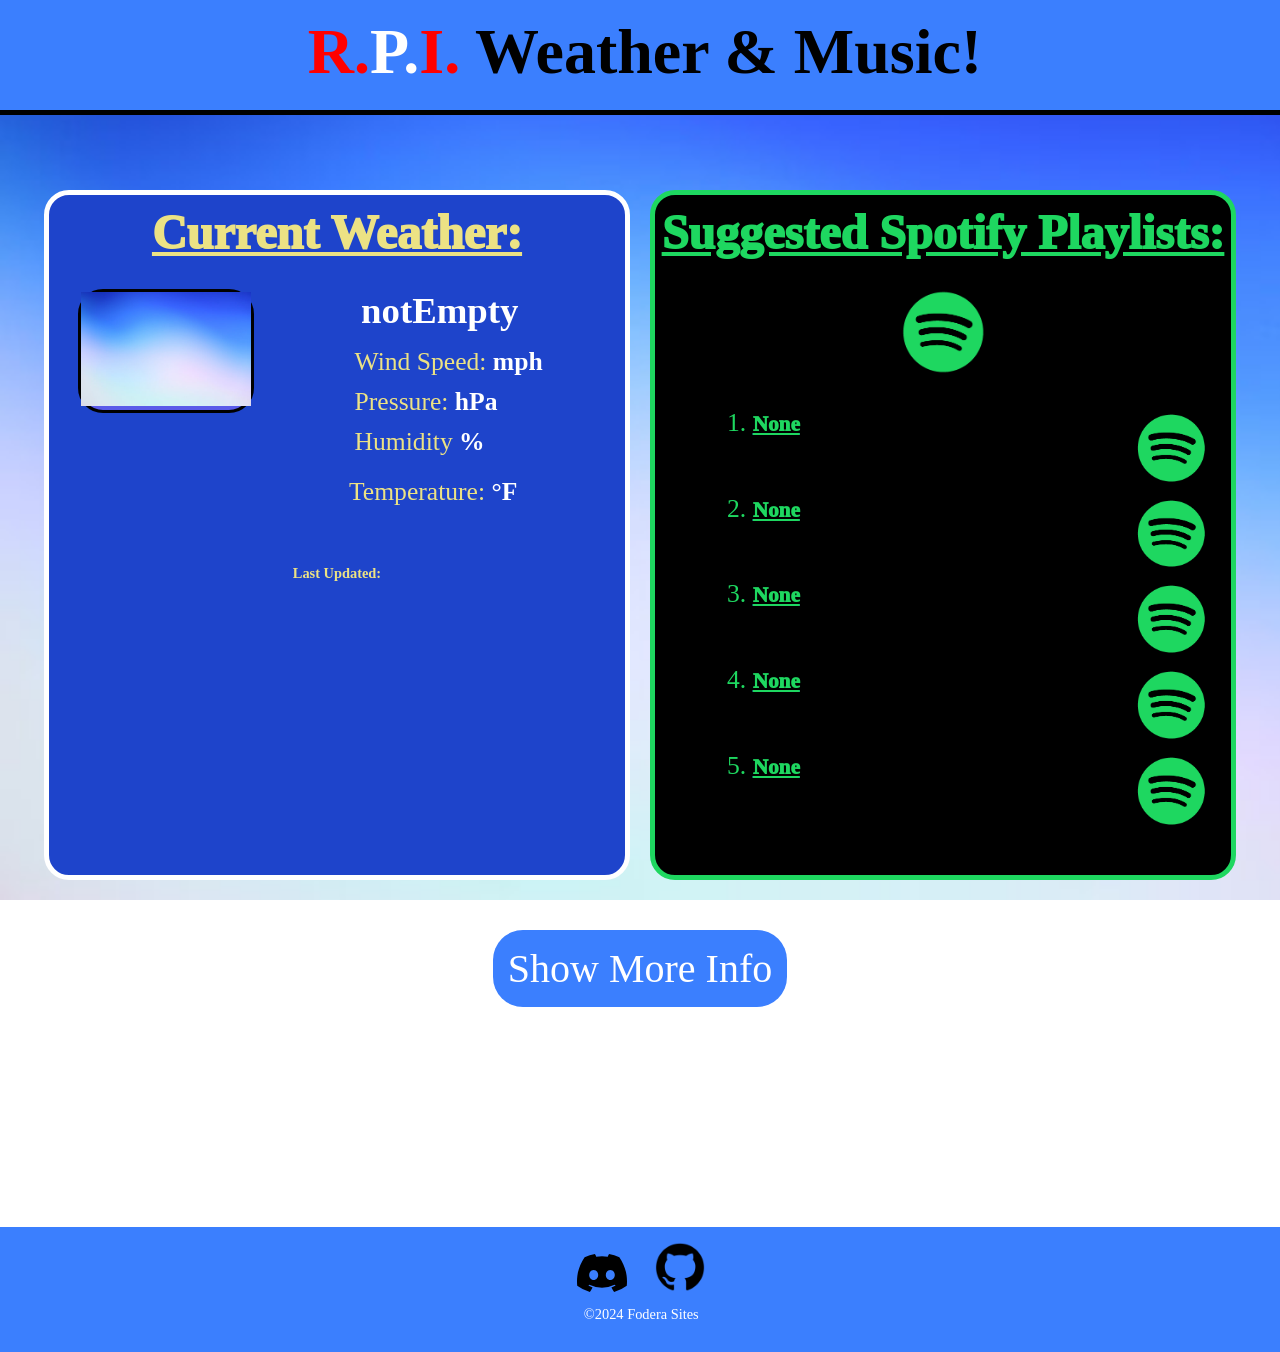
<file: index.html>
<!doctype html>
<html lang="en">
  <head>
    <meta charset="utf-8">
    <meta name="viewport" content="width=device-width, initial-scale=1">
    <link rel="stylesheet" href= "resources/lab2.css">
    <title>RPI Weather & Music</title>
  </head>
  <body>

   
    <!-- Header -->
    <div id="header">
      <h1><span class="red">R.</span><span id="white">P.</span><span class="red">I.</span> Weather & Music!</h1>
   </div>


   <!-- Main Sec -->
   <div id="mainSec">
      <div class="mainHold">
         <!-- Weather Description -->
         <div class="innerHold" id="weather">
            <h2>Current Weather:</h2>

            <div class="mainHold">
               <div class="innerHold" id="weatherPng">
                  <img id="curWeath" alt="Current Weather png" src="resources/back.jpg" >
               </div>
               <div class="innerHold" id="desc">
                  <h3 id="description" class="res">notEmpty</h3>
                  <ul class="miscList">
                     <li>Wind Speed:
                        <span class="res">
                           <span id="windSpeed">
                           </span> 
                              mph
                        </span>
                     </li>
                     <li>Pressure:
                        <span class="res">
                           <span id="press">
                           </span> 
                              hPa
                        </span>
                     </li>
                     <li>Humidity
                        <span class="res">
                           <span id="humid">
                           </span> 
                              %
                        </span>
                     </li>
                  </ul>

                  <h3 id="mainTemp" >Temperature: 
                     <span id="specRes" class="res">
                        <span id="temp"></span>
                        °F
                     </span>
                  </h3>
                  <!-- Initially Hidden Info -->
                  <ul class="miscList" id="initHideW">
                     <li>Feels Like:
                        <span class="res">
                           <span id="fl">
                           </span> 
                              °F
                        </span>
                     </li>
                     <li>Min Temperature:
                        <span class="res">
                           <span id="min">
                           </span> 
                           °F
                        </span>
                     </li>
                     <li>Max Temperature:
                        <span class="res">
                           <span id="max">
                           </span> 
                              °F
                        </span>
                     </li>
                  </ul>
               </div>
            </div>
            <h4 id="lastU">Last Updated: <span class="res" id="time"></span></h4>
         </div>
         
         <!-- Spotify Widget -->
         <div class="innerHold" id="Music">
            <h2 id="spotHead">Suggested Spotify Playlists:</h2>
            <img id="spotIm" alt="Spotify Logo" src="resources/spotify.png">
            <ul id="spotUl">
               <li>
                  <div class="listFlex">
                     <div class="playInfo">
                        <a href="bscsd.org" id="oneLin"><h5 class="title" id="titlOne">None</h5></a>
                        <h5 class="auth">By <span id="auOne"></span></h5>
                     </div>   
                     <img class="playIm" id="oneIm" alt="playlist #1 Image" src="resources/spotify.png">
                  </div>
               </li>
               <li>
                  <div class="listFlex">
                     <div class="playInfo">
                        <a href="bscsd.org" id="twoLin"><h5 class="title" id="titlTwo">None</h5></a>
                        <h5 class="auth">By <span id="auTwo"></span></h5>
                     </div>   
                     <img class="playIm" id="twoIm" alt="playlist #2 Image" src="resources/spotify.png">
                  </div>
               </li>
               <li>
                  <div class="listFlex">
                     <div class="playInfo">
                        <a href="bscsd.org" id="threeLin"><h5 class="title" id="titlThree">None</h5></a>
                        <h5 class="auth">By <span id="auThree"></span></h5>
                     </div>   
                     <img class="playIm" id="threeIm" alt="playlist #3 Image" src="resources/spotify.png">
                  </div>
               </li>
               <li>
                  <div class="listFlex">
                     <div class="playInfo">
                        <a href="bscsd.org" id="fourLin"><h5 class="title" id="titlFour">None</h5></a>
                        <h5 class="auth">By <span id="auFour"></span></h5>
                     </div>   
                     <img class="playIm" id="fourIm" alt="playlist #4 Image" src="resources/spotify.png">
                  </div>
               </li>
               <li>
                  <div class="listFlex" id="lastLi">
                     <div class="playInfo">
                        <a href="bscsd.org" id="fiveLin"><h5 class="title"  id="titlFive">None</h5></a>
                        <h5 class="auth">By <span id="auFive"></span></h5>
                     </div>   
                     <img class="playIm" id="fiveIm" alt="playlist #5 Image" src="resources/spotify.png">
                  </div>
               </li>

            </ul>
         </div>

      </div>
      <a class="mainBut" id="show" onclick="showMore();">Show More Info</a>
   </div>


   <!-- Footer -->
   <footer> 
      <div id="helpLogos" class="flex-container">
        <a id="discLink" href="https://discord.gg/xBJHqEsM"><img id="discLogo" alt="Discord Logo" src="resources/discordlogo.svg"></a>
        <a id="gitLink" href="https://github.com/jfodera/RPI-Weather-Music"><img id="gitLogo" alt="Github Logo" src="resources/github-mark.png"></a>
      </div>
      <p id="cpright">©2024 Fodera Sites</p>
   </footer>


    <script  src="resources/jquery-3.6.1.min.js"></script>
    <script src="resources/lab2.js"></script>
  </body>
</html>
</file>
<file: resources/lab2.css>
/*CSS specific to the lab2.html page*/

body {
   width: 100%;
   margin: 0 0 0 0;
   overflow: scroll;
   /* Citation: https://stock.adobe.com/search?k=white+to+blue+gradient */
   background-image: url('back.jpg');
   background-repeat: no-repeat;
   background-attachment: fixed;
   background-size: cover; 

}

#mainSec{
   padding-bottom: 200px;
}

#header{

   background-color: #3b7ffe;
   width: 100%;
   text-align: center;
   margin-left: auto;
   margin-right: auto; 
   padding: 5px;
   margin-top: 0;
   margin-bottom: 0;
   height: 100px; 
   border-bottom: 5px solid black; 
}


h1 { 
   padding: 0 0 0 0;
   margin: 0 0 0 0;
   margin-top: 10px;
   font-size: 4em;
   text-align: center; 
}

.red{
   color: red; 
}

#white{
   color: white; 
}


/*Main Section*/

.mainHold{
   display: flex;
   justify-content: center;
   text-align: center;
}

.innerHold{
   text-align: center;
   border-radius: 25px;
}

h3{
   margin: 0 0 0 0;
   padding: 0 0 0 0;
   font-size: 2.3em;
   font-weight: 300;
}

#weather{
   margin-top: 75px;
   width: 45%;
   margin-right: 10px;
   background-color: #1e44cb;
   border: 5px solid white;
   color: #ece284;
   padding-bottom: 20px;
}

.miscList{
   margin: 5% 0 0 10%;
   font-size: 1.6em;
   text-align: left;
   list-style: none;
}

li{
   margin-top: 10px
}

.res{
   color: rgb(255, 255, 255);
   font-weight: 700;
}

#mainTemp{
   margin: 0 0 0 0;
   padding: 0 0 0 21%;
   text-align: left;
   font-size: 1.6em;
   margin-top: 20px;
}

h2{
   margin: 10px 0 0 0;
   font-size: 3em;
   text-decoration: underline;
   font-weight: 1000;
}

#curWeath{
   width: 100%;
}

#weatherPng{
   margin: 5% 5% 0 5%; 
   width: 30%;
   height: 30%;
   background-color: rgb(91, 91, 233);
   border: 3px solid black;
}


#desc{
   margin: 5% 5% 0 0;
   width: 55%;
}

#initHideW{
   display: none;
}


h4{
   margin-top: 10%;
   margin-bottom: 0;
   padding: 0 0 0 0;
   font-size: 0.9em;
}

#Music{
   margin-top: 75px;
   width: 45%;
   margin-left: 10px;
   background-color: black;
   border: 5px solid #1ed760;
}

#spotHead{
   color: #1ed760;

}

#spotIm{
   padding: 5% 0 0 0;
   width: 15%;
}
#spotUl{
   margin: 5% 0 0 10%;
   text-align: left;
   color: #1ed760;
   list-style: numbered;
   font-size: 1.6em;
}

h5{
   margin: 0 0 0 0;
   padding: 0 0 0 0;
}

.title{
   text-decoration: underline;
   font-weight: 1000;
   margin: 0 0 0 0;
   padding: 0 0 0 0;
   color: #1ed760;
}

.title:hover{
   color:#9434d3;
}

.auth{
   margin: 0 0 0 0;
   padding: 0 0 0 0;
   display: none;
}

.playIm{
   width: 15%;
   margin: 0 5% 0 10%;
   padding: 0 0 0 0;
}

.playInfo{
   margin: 0 10% 0 0;
   padding: 0 0 0 0;
   display: block;
   width: 60%;
   text-align: left;
}

.listFlex{
   display: block;
   display: flex;
   justify-content: center;
   text-align: center;
}

#lastLi{
   padding-bottom: 10%;
}

.mainBut{
   margin-top: 50px;
   display: block; 
   width: fit-content;
   margin-left: auto;
   margin-right: auto;
   margin-bottom: 20px; 
   text-decoration: none;
   color: white; 
   font-size: 2.5em;
   padding: 15px; 
   border-radius: 30px;
   background-color: #3b7ffe;
}
.mainBut:hover{
   border: 5px solid black;
   margin-bottom: 15px;
   padding-top: 10px;
}


/*Footer*/
footer {
   /* Sizing */
   display: block;
   width: 100.2%;
   height: 125px;
   text-align: center;
   background-color: #3b7ffe;
   border-top: 10px; 
   /*Font info*/
   color: white;
   font-size: 0.9em;
   font-weight: 300;
}

#lm{
   font-weight: 300;
   text-align: center;
}

#helpLogos{
   padding-top: 15px;   
   justify-content: center;
}

/* Discord Logo from: https://discord.com/branding */
#discLogo{
   padding-right: 12px;
   width: 50px; 
   height: auto; 
}

/*github logo from: https://github.com/logos */
#gitLogo{
   padding-left: 12px;
   width: 50px;
   height: auto; 
}

#cpright{
   padding-bottom: 0px;
   margin-bottom: 0px;
   padding-top: 0px;
   margin-top: 10px;
}
</file>
